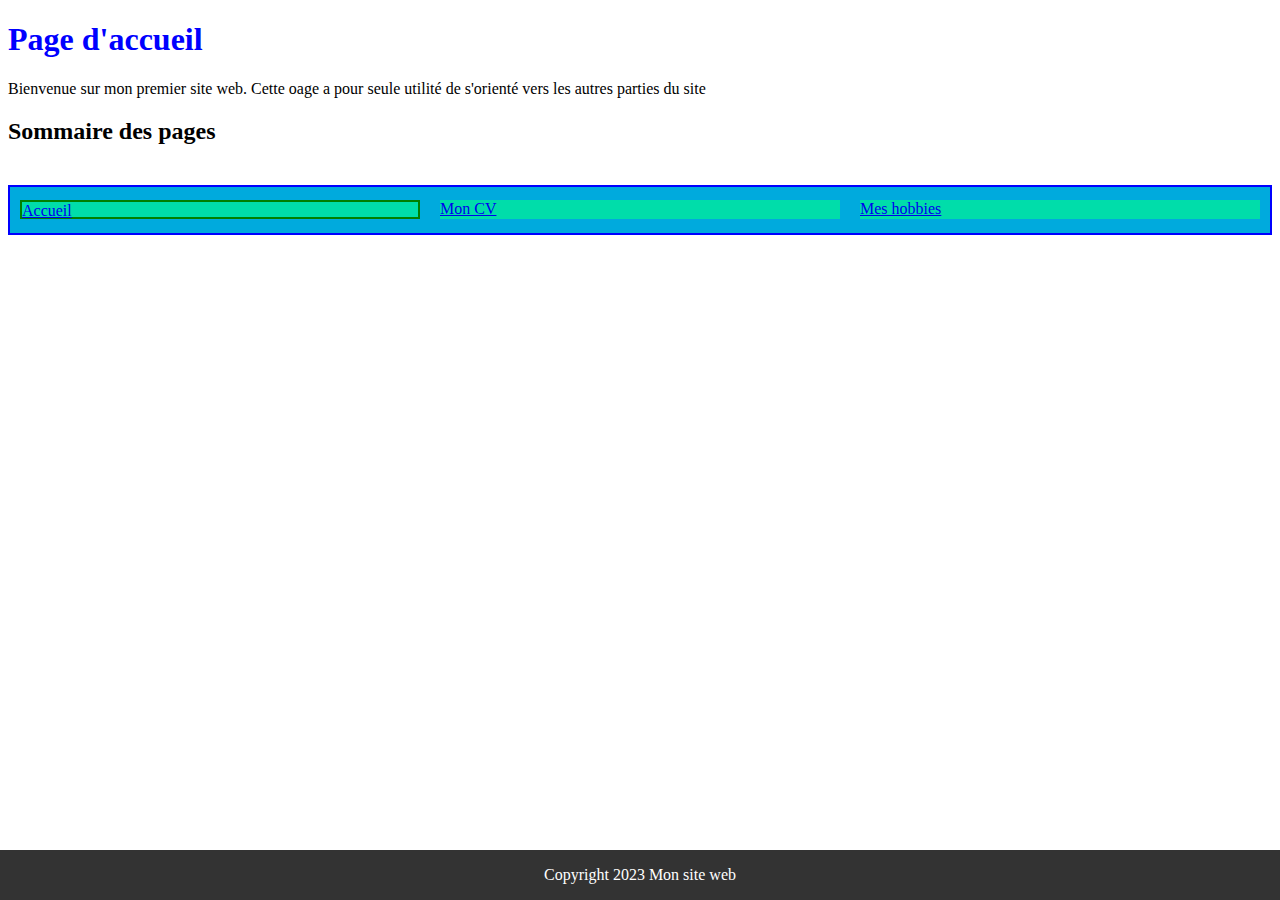
<file: SitePro/v1/index.html>
<!DOCTYPE html>
<html>
  <head>
    <meta charset="UTF-8">
    <link rel="stylesheet" href="style.css">

    <title> Mon premier site web </title>
  </head>
  <body>
    <main> 
        <header>
            <h1>Page d'accueil</h1>
        </header>
        <p> Bienvenue sur mon premier site web. Cette oage a pour seule utilité de s'orienté vers les autres parties du site</p>

        <h2>Sommaire des pages</h2>
        <div class="container">
            <nav class = "menu" >
                    <a class="selected" href = "index.html"> Accueil </a>
                    <a href = "cv.html"> Mon CV </a>
                    <a href = "hobbies.html"> Mes hobbies </a>
            </nav>
        </div>
    </main>
    <footer>
        <p>Copyright 2023 Mon site web</p>
    </footer>
  </body>
</html>
</file>
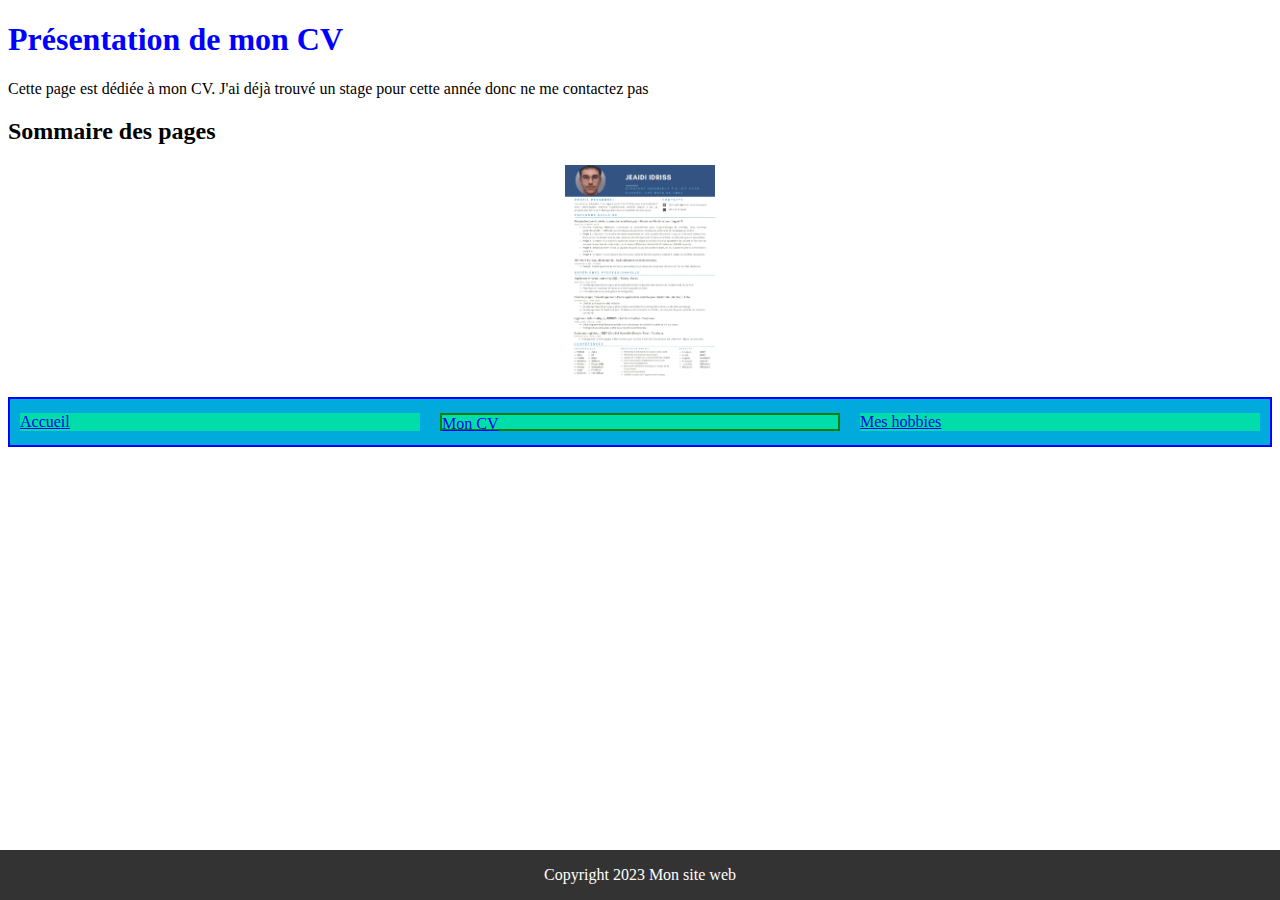
<file: SitePro/v1/cv.html>
<!DOCTYPE html>
<html>
    <head>
        <title>Mon CV</title>
        <meta charset="UTF-8">
        <link rel="stylesheet" href="style.css">
    </head>
    <body>
        <main>
            <header>
                <h1>Présentation de mon CV</h1>
            </header>
            <p> Cette page est dédiée à mon CV. J'ai déjà trouvé un stage pour cette année donc ne me contactez pas</p>
            
            <h2>Sommaire des pages</h2>
            <div class="container">
                <img src="images/cv_img.jpg" alt="CV" style=" width: 150px;">
                <nav class = "menu">
                    
                        <a href = "index.html"> Accueil </a>
                        <a class="selected" href = "cv.html"> Mon CV </a>
                        <a href = "hobbies.html"> Mes hobbies </a>
                    
                    <!-- <ul>
                        <li><a href = "index.html"> Accueil </a></li>
                        <li><a class="selected" href = "cv.html"> Mon CV </a></li>
                        <li><a href = "hobbies.html"> Mes hobbies </a></li>
                    </ul> -->
                </nav>
            </div>

    </main>
    <footer>
        <p>Copyright 2023 Mon site web</p>
    </footer>
    </body>
</html>
</file>
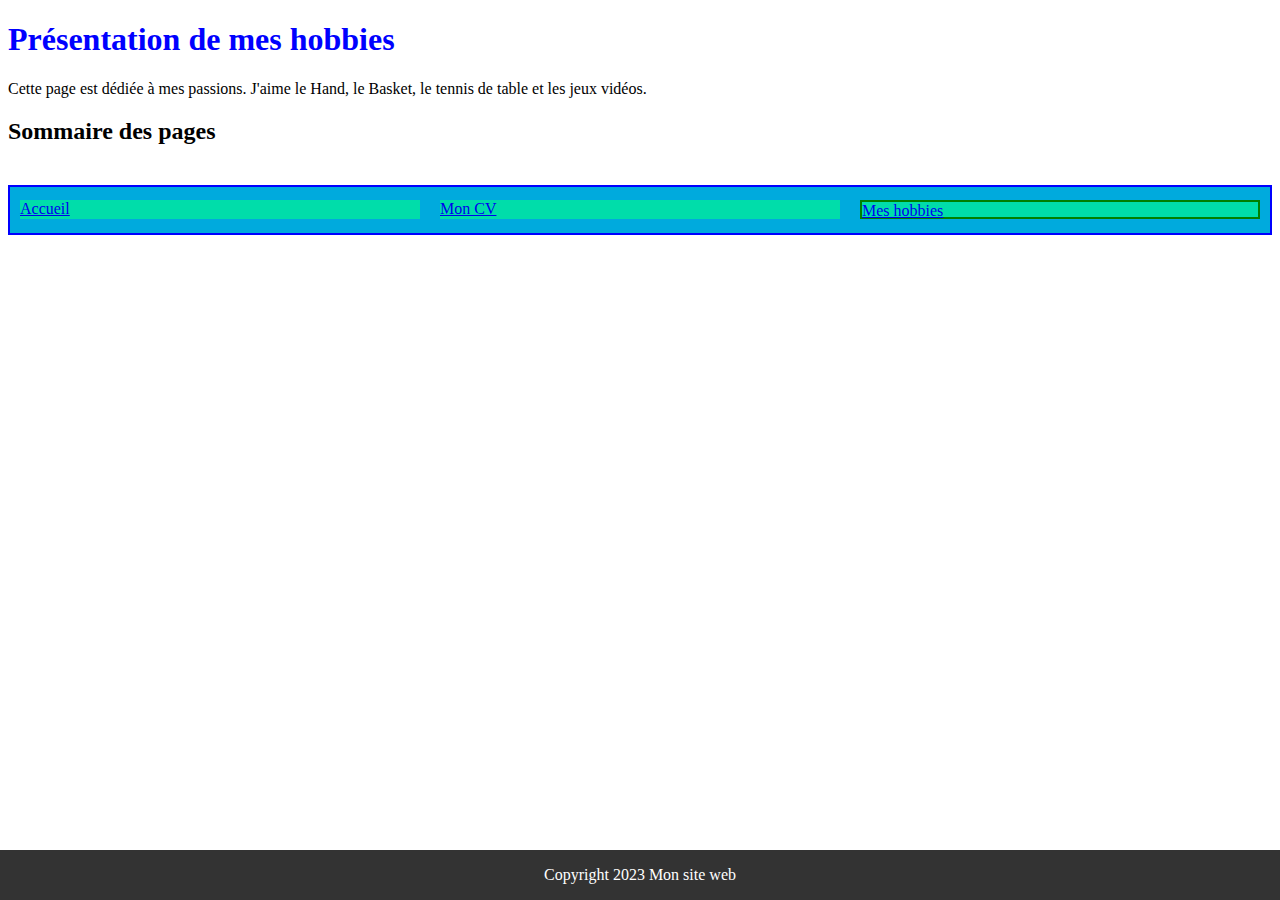
<file: SitePro/v1/hobbies.html>
<!DOCTYPE html>
<html>
    <head>
        <meta charset="UTF-8">
        <title>Mes hobbies</title>
        <link rel="stylesheet" href="style.css">
    </head>
    <body>
        <main>
            <header>
                <h1>Présentation de mes hobbies</h1>
            </header>
            <p> Cette page est dédiée à mes passions. J'aime le Hand, le Basket, le tennis de table et les jeux vidéos.</p>
            
            <h2>Sommaire des pages</h2>

            <div class="container">
                <nav class = "menu">
                        <a href = "index.html"> Accueil </a>
                        <a href = "cv.html"> Mon CV </a>
                        <a class="selected" href = "hobbies.html"> Mes hobbies </a>
                </nav>
            </div>
        </main>
        <footer>
            <p>Copyright 2023 Mon site web</p>
        </footer>
    </body>
</html>
</file>
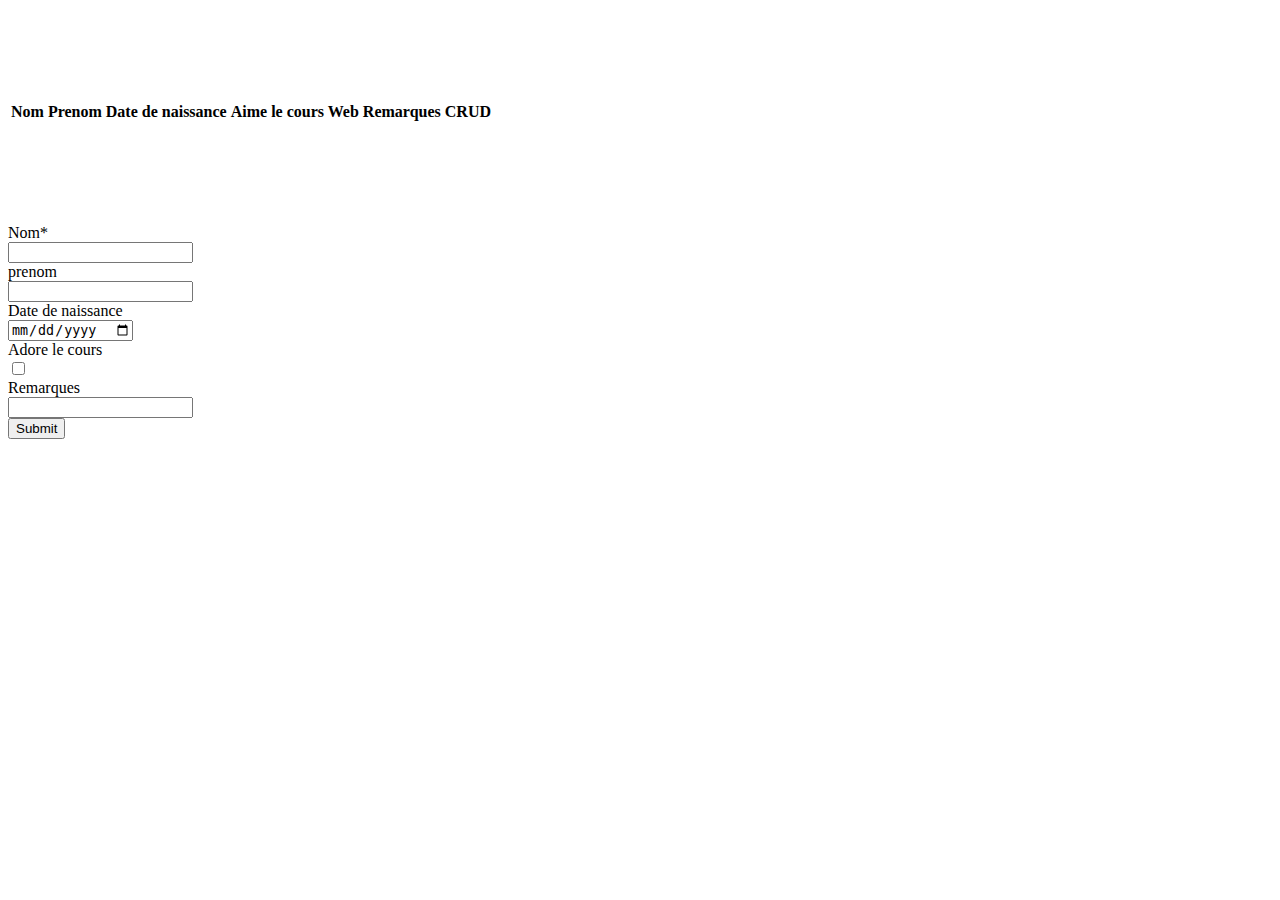
<file: TP5/exo1/jscrud.html>
<!doctype html>
<html lang="fr">

<head>
    <meta charset='utf-8'>
    <meta name="viewport" content="width=device-width, initial-scale=1, shrink-to-fit=no">
    <script src="https://code.jquery.com/jquery-3.4.1.min.js" crossorigin="anonymous"></script>
    <title>tabletest</title>
    <style>
        body {
            margin-top: 5em;
        }

        .table {
            margin-top: 100px;
            margin-bottom: 100px;
        }
    </style>
</head>

<body>
    <table class="table">
        <thead>
            <tr>
                <th scope="col">Nom</th>
                <th scope="col">Prenom</th>
                <th scope="col">Date de naissance</th>
                <th scope="col">Aime le cours Web</th>
                <th scope="col">Remarques</th>
                <th scope="col">CRUD</th>
            </tr>
        </thead>
        <tbody id="studentsTableBody">
        </tbody>
    </table>
    <form id="addStudentForm" action="" onsubmit="onFormSubmit();">
        <div class="form-group row">
            <label for="inputNom" class="col-sm-2 col-form-label">Nom*</label>
            <div class="col-sm-3">
                <input type="text" class="form-control" id="inputNom">
            </div>
        </div>
        <div class="form-group row">
            <label for="inputPrenom" class="col-sm-2 col-form-label">prenom</label>
            <div class="col-sm-3">
                <input type="text" class="form-control" id="inputPrenom">
            </div>
        </div>
        <div class="form-group row">
            <label for="inputDate" class="col-sm-2 col-form-label">Date de naissance</label>
            <div class="col-sm-3">
                <input type="date" class="form-control" id="inputDate">
            </div>
        </div>
        <div class="form-group row">
            <label for="inputLike" class="col-sm-2 col-form-label">Adore le cours</label>
            <div class="col-sm-3">

                <input type="checkbox" class="form-control" id="inputLike">
            </div>
        </div>
        <div class="form-group row">
            <label for="inputRemarque" class="col-sm-2 col-form-label">Remarques</label>
            <div class="col-sm-3">
                <input type="text" class="form-control" id="inputRemarque">
            </div>
        </div>
        <div class="form-group row">
            <span class="col-sm-2"></span>
            <div class="col-sm-2">
                <button type="submit" id="submitBtn" class="btn btn-primary form-control">Submit</button>
            </div>
        </div>
    </form>
    <script>
        id = 0;
        function onDelete(id) {
            $("#" + id).remove();
        }
        var rowGlob ;
        var update = false;

        function onEdit(id) {
            // get the row using the id
            let row = $('#' + id);
            rowGlob = row ; 
            update = true;
            // get the values of the cells in the row
            let nom = row.find('td:eq(0)').text();
            let prenom = row.find('td:eq(1)').text();
            let date = row.find('td:eq(2)').text();
            let like = row.find('td:eq(3)').text();
            let remarque = row.find('td:eq(4)').text();

            // populate the form with the row data
            // On met .val pour accéder à des valeurs, par exemple aux valeurs du formulaire. Le .text permet d'accéder au texte de la balise.
            $('#inputNom').val(nom);
            $('#inputPrenom').val(prenom);
            $('#inputDate').val(date);
            $('#inputLike').prop('checked', like === 'true');
            $('#inputRemarque').val(remarque);

            // change the submit button to an update button
            $('#submitBtn').text('Update');
            // $('#addStudentForm').attr('onsubmit', 'onUpdate(${id});');
        }
        
        // function onUpdate(id) {

        //     print("on est rentré dans le code");
        //     event.preventDefault();

        //     let row = $('#' + id);
            
        //     let nom = $("#inputNom").val();
        //     let prenom = $('#inputPrenom').val();
        //     let date = $('#inputDate').val();
        //     let like = $('#inputLike').val();
        //     let remarque = $('#inputRemarque').val();

        //     row.find('td:eq(0)').text() = nom;
        //     row.find('td:eq(1)').text() = prenom;
        //     row.find('td:eq(2)').text() = date;
        //     row.find('td:eq(3)').text() = like;
        //     row.find('td:eq(4)').text() = remarque;

        // }

        function onFormSubmit() {
            // prevent the form to be sent to the server
            event.preventDefault();
            if (update) {
               
                let nom = $("#inputNom").val();
                let prenom = $('#inputPrenom').val();
                let date = $('#inputDate').val();
                let like = $('#inputLike').val();
                let remarque = $('#inputRemarque').val();

                rowGlob.find('td:eq(0)').text(nom);
                rowGlob.find('td:eq(1)').text(prenom);
                rowGlob.find('td:eq(2)').text(date);
                rowGlob.find('td:eq(3)').text(like);
                rowGlob.find('td:eq(4)').text(remarque) ;
            } else {
                let nom = $("#inputNom").val();
                let prenom = $('#inputPrenom').val();
                let date = $('#inputDate').val();
                let like = $('#inputLike').val();
                let remarque = $('#inputRemarque').val();
                id++;
                $("#studentsTableBody").append(`<tr id=${id}><td>${nom}</td><td>${prenom}</td><td>${date}</td><td>${like}</td><td>${remarque}</td><td><button type="button" data-id="${id}" onclick="onDelete(${id})">Supprimer</button></td><td><button type="button" data-id="${id}" onclick="onEdit(${id})">Modifier</button></td></tr>`);
            }
        }
    </script>
</body>

</html>
</file>
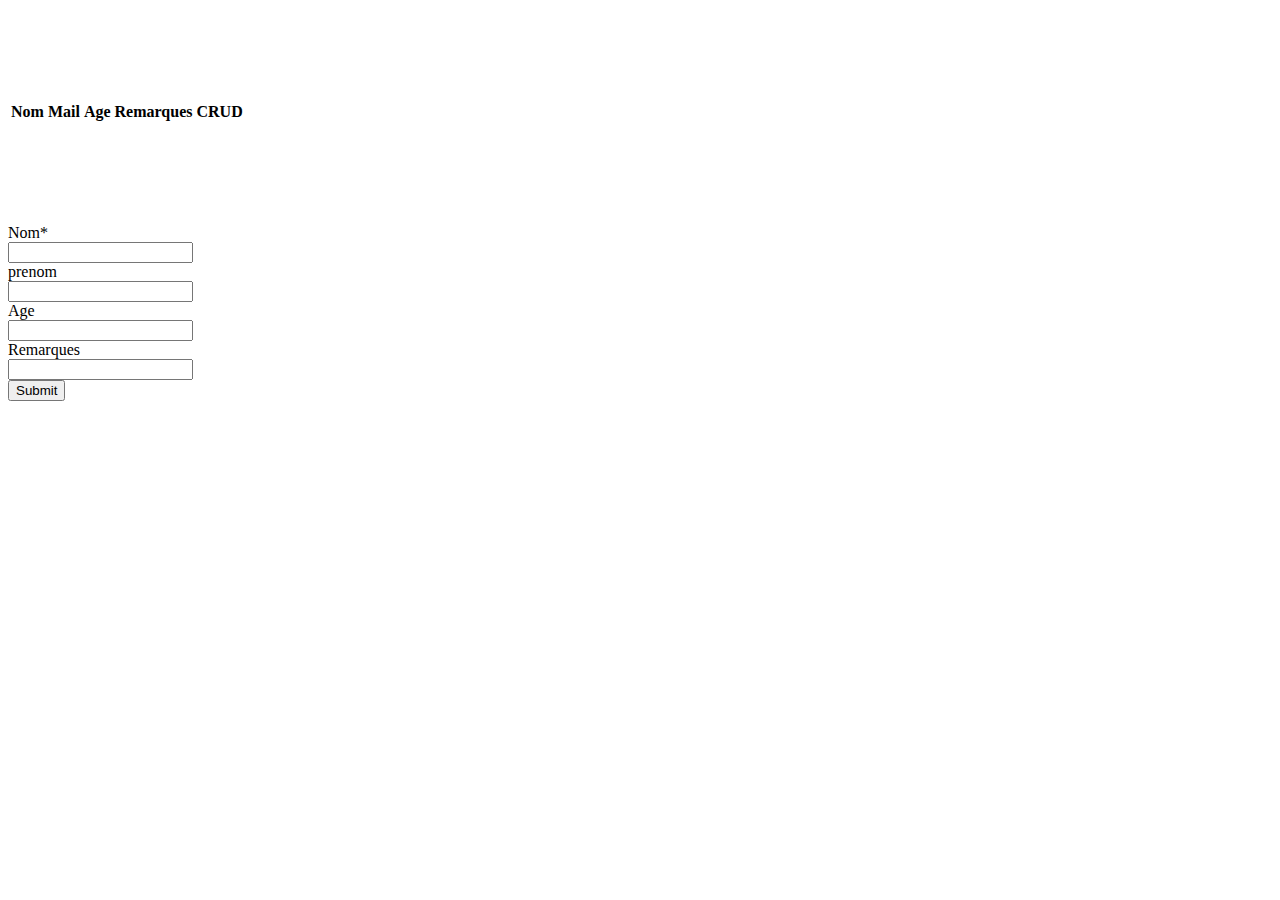
<file: TP5/exo2/frontend/jscrud.html>
<!doctype html>
<html lang="fr">

<head>
    <meta charset='utf-8'>
    <meta name="viewport" content="width=device-width, initial-scale=1, shrink-to-fit=no">
    <script src="https://code.jquery.com/jquery-3.4.1.min.js" crossorigin="anonymous"></script>
    <link rel="stylesheet" href="https://cdn.datatables.net/1.13.4/css/jquery.dataTables.css" />
    <script src="https://cdn.datatables.net/1.13.4/js/jquery.dataTables.js"></script>
    <title>tabletest</title>
    <style>
        body {
            margin-top: 5em;
        }

        .table {
            margin-top: 100px;
            margin-bottom: 100px;
        }
    </style>
</head>

<body>
    <table class="table" id="myTable">
        <thead>
            <tr>
                <th scope="col">Nom</th>
                <th scope="col">Mail</th>
                <th scope="col">Age</th>
                <!-- <th scope="col">Aime le cours Web</th> -->
                <th scope="col">Remarques</th>
                <th scope="col">CRUD</th>
            </tr>
        </thead>
        <tbody id="studentsTableBody">
        </tbody>
    </table>
    <form id="addStudentForm" action="" onsubmit="onFormSubmit();">
        <div class="form-group row">
            <label for="inputNom" class="col-sm-2 col-form-label">Nom*</label>
            <div class="col-sm-3">
                <input type="text" class="form-control" id="inputNom">
            </div>
        </div>
        <div class="form-group row">
            <label for="inputPrenom" class="col-sm-2 col-form-label">prenom</label>
            <div class="col-sm-3">
                <input type="email" class="form-control" id="inputMail">
            </div>
        </div>
        <div class="form-group row">
            <label for="inputDate" class="col-sm-2 col-form-label">Age</label>
            <div class="col-sm-3">
                <input type="number" class="form-control" id="inputDate">
            </div>
        </div>
        <!-- <div class="form-group row">
            <label for="inputLike" class="col-sm-2 col-form-label">Adore le cours</label>
            <div class="col-sm-3">

                <input type="checkbox" class="form-control" id="inputLike">
            </div>
        </div> -->
        <div class="form-group row">
            <label for="inputRemarque" class="col-sm-2 col-form-label">Remarques</label>
            <div class="col-sm-3">
                <input type="text" class="form-control" id="inputRemarque">
            </div>
        </div>
        <div class="form-group row">
            <span class="col-sm-2"></span>
            <div class="col-sm-2">
                <button type="submit" id="submitBtn" class="btn btn-primary form-control">Submit</button>
            </div>
        </div>
    </form>
    <script>

        let dTable = $("#myTable").DataTable({
            ajax: {
                url: "http://localhost/IDAW/TP5/exo2/backend/users.php",
                dataSrc: 'data'
            },
            columns: [
                { data: 'name' },
                { data: 'email' },
                { data: 'age' },
                { data: 'remarques' },
                {
                    targets: -1,
                    data: null,
                    defaultContent: "<td><button class='editBtn'>Edit</button></td><td><button class='deleteBtn' onclick='onDelete()'>Delete</button></td>",
                },
            ],
            createdRow: function (row, data, dataIndex) {
                // Set the id of the edit button to the "id" key in the data
                $(row).find('.editBtn').attr('id', data.id);
                $(row).find('.deleteBtn').attr('id', data.id);
            }


        });



        $(document).ready(function () {
            $('#myTable tbody').on('click', 'deleteBtn', function () {

                var id_btn = $(event.target).attr('id');
                var userData = {
                    'id': id_btn
                }
                $.ajax({
                    type: 'DELETE',
                    url: `http://localhost/IDAW/TP5/exo2/backend/users.php?id=${id_btn}`,
                    dataType: 'json',
                }).done(function () {
                    dTable
                        .row($(this).parents('tr'))
                        .remove()
                        .draw();
                });


            });
        });




        var rowGlob;
        var update = false;

        function onEdit(id) {
            // get the row using the id
            let row = $('#' + id);
            rowGlob = row;
            update = true;
            // get the values of the cells in the row
            let nom = row.find('td:eq(0)').text();
            let prenom = row.find('td:eq(1)').text();
            let date = row.find('td:eq(2)').text();
            let like = row.find('td:eq(3)').text();
            let remarque = row.find('td:eq(4)').text();

            // populate the form with the row data
            // On met .val pour accéder à des valeurs, par exemple aux valeurs du formulaire. Le .text permet d'accéder au texte de la balise.
            $('#inputNom').val(nom);
            $('#inputPrenom').val(prenom);
            $('#inputDate').val(date);
            $('#inputLike').prop('checked', like === 'true');
            $('#inputRemarque').val(remarque);

            // change the submit button to an update button
            $('#submitBtn').text('Update');
            // $('#addStudentForm').attr('onsubmit', 'onUpdate(${id});');
        }

        function onFormSubmit() {
            // prevent the form to be sent to the server
            event.preventDefault();

            var userData = {

                name: $("#inputNom").val(),
                email: $("#inputMail").val(),

            };

            $.ajax({
                type: "POST",
                url: "http://localhost/IDAW/TP5/exo2/backend/users.php",
                data: userData,
                dataType: 'json'

            }).done(function (response) {
                dTable.row.add(userData).draw(false);
            });
        }



    </script>
</body>

</html>
</file>
<file: SitePro/v1/style.css>
h1{
    color : blue;
}
footer {
    position: fixed;
    left: 0;
    bottom: 0;
    width: 100%;
    background-color: #333;
    color: #fff;
    text-align: center;
    }



.container {
    display: flex;
    flex-direction: column;
    align-items: center;
    justify-content: space-between;
}

.menu {
    display: flex;
    flex-direction: row;
    flex-wrap: wrap;
    align-items: center;
    justify-content: space-around;
    align-content: space-around;
    background-color: #0AD; /*Bleu*/
    width: 100%;
    height: 50px;
    border: 2px solid blue;
    box-sizing: border-box;
    margin: 20px 0px;
}

.menu a{
    flex: 1 1 50px;
    width: 40%;
    height: 40%;
    background-color: #0DA; /*Vert*/
    
    box-sizing: border-box;
    margin: 10px;
}


.colonne {
    flex-direction: column;
}

.item {
    margin: 15px;
}

.selected {
    border: 2px solid green;
}
</file>
